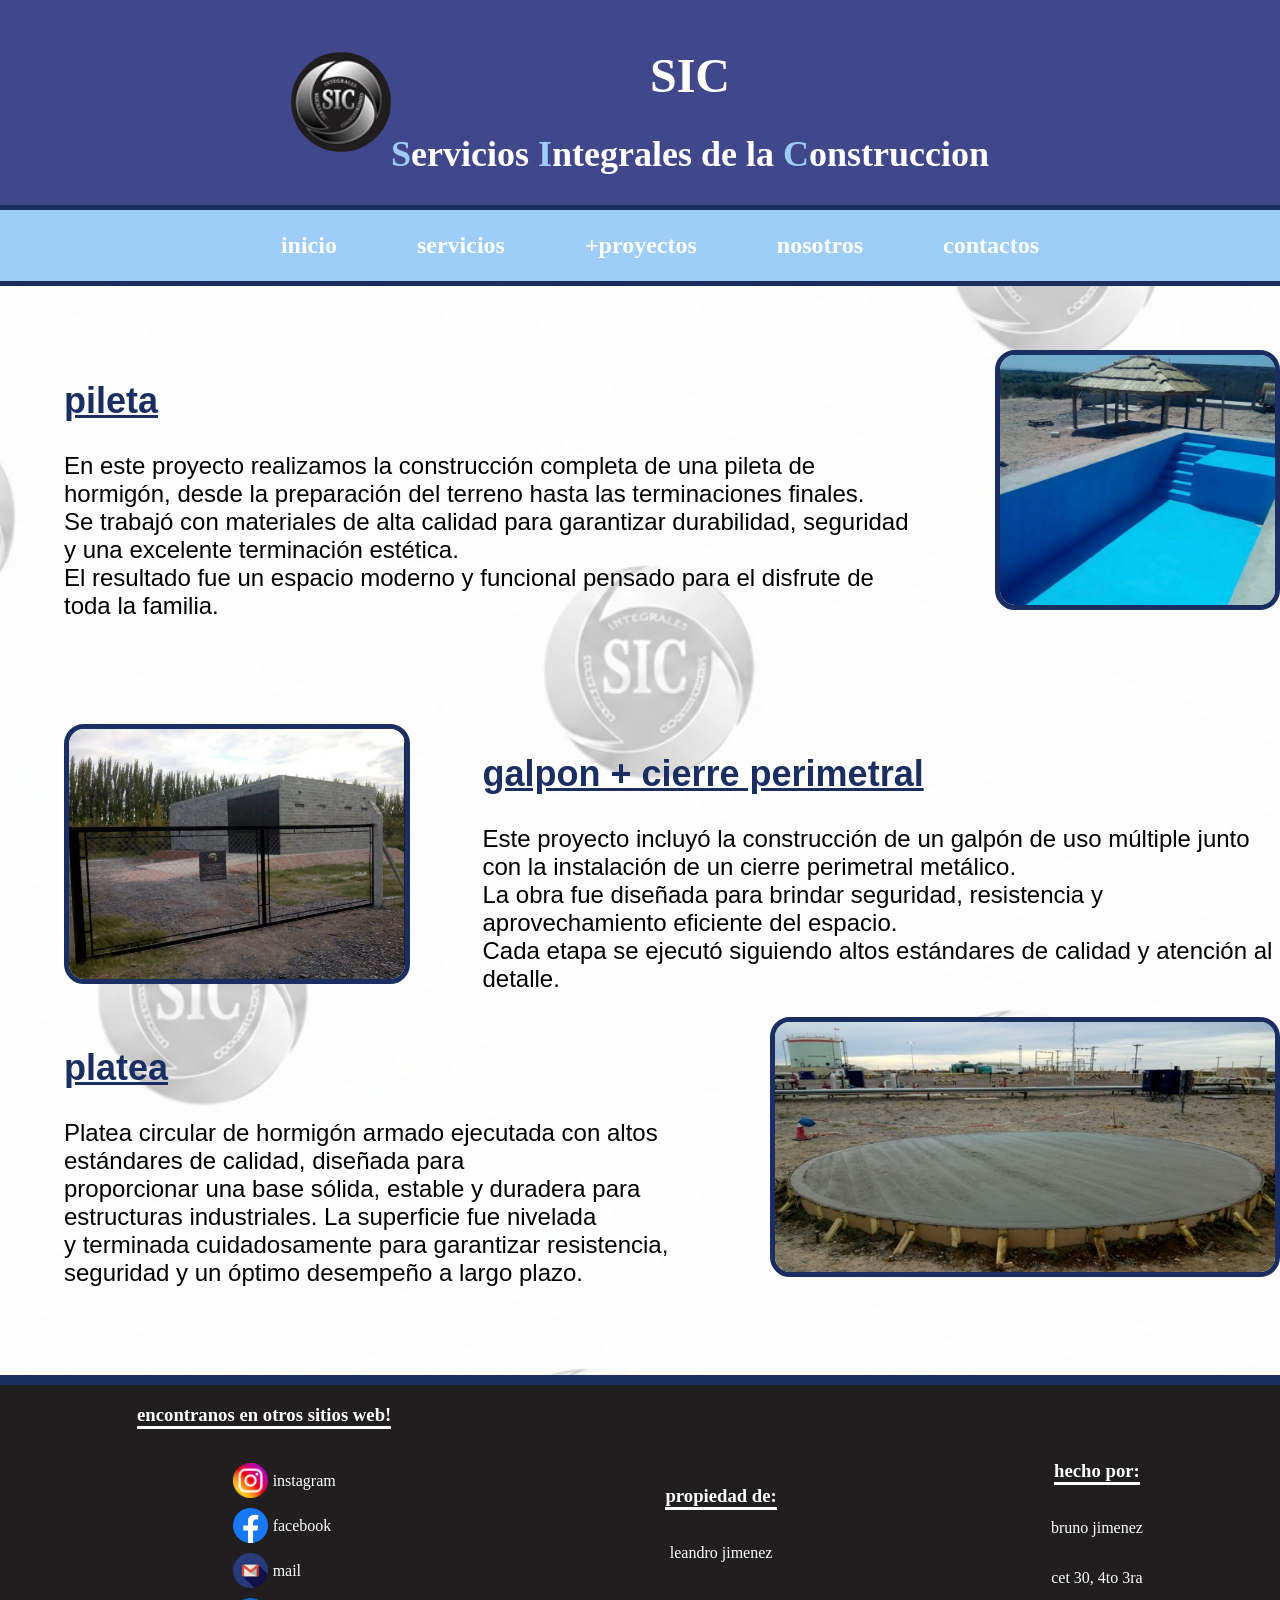
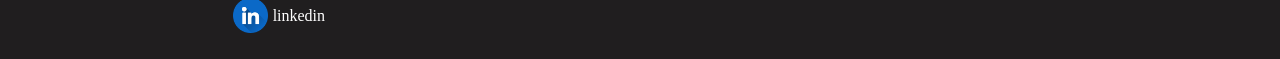
<file: index.html>
<!DOCTYPE html>
<html lang="en">

<head>
    <meta charset="UTF-8">
    <meta name="viewport" content="width=device-width, initial-scale=1.0">
    <title>SIC</title>
    <link rel="stylesheet" href="index.css">
</head>

<body>
    <header>
        <img class="logo" src="./assetssic/LOGO.jpg" alt="logo empresa">
        <div>
            <h1>SIC</h1>
            <h2><span>S</span>ervicios <span>I</span>ntegrales de la <span>C</span>onstruccion</h2>
        </div>
    </header>
    <nav>
        <ul>
            <li><a href="./index.html">inicio</a></li>
            <li><a href="./servicios.html">servicios</a></li>
            <li><a href="./+proyectos.html">+proyectos</a></li>
            <li><a href="./nosotros.html">nosotros</a></li>
            <li><a href="./contactanos.html">contactos</a></li>
        </ul>
    </nav>
    <main>
        <section class="one">
            <div class="onetext">
                <h2 class="h2m"><u>pileta</u></h2>
                <p>En este proyecto realizamos la construcción completa de una pileta de hormigón, desde la preparación
                    del
                    terreno hasta las terminaciones finales.<br> Se trabajó con materiales de alta calidad para
                    garantizar
                    durabilidad, seguridad y una excelente terminación estética.<br> El resultado fue un espacio moderno
                    y
                    funcional pensado para el disfrute de toda la familia.</p>
            </div>
            <img class="img" src="./assetssic/menu3.jpg" alt="img1">
        </section>
        <section class="two">
            <img class="img" src="./assetssic/menu2.jpg" alt="img2">
            <div class="twotext">
                <h2 class="h2m"><u>galpon + cierre perimetral</u></h2>
                <p>Este proyecto incluyó la construcción de un galpón de uso múltiple junto con la instalación de un
                    cierre
                    perimetral metálico.<br> La obra fue diseñada para brindar seguridad, resistencia y aprovechamiento
                    eficiente del espacio.<br> Cada etapa se ejecutó siguiendo altos estándares de calidad y atención al
                    detalle.
                </p>

            </div>
        </section>
        <section class="one">
            <div class="onetext">
                <h2 class="h2m"><u>platea</u></h2>
                <p>
                    Platea circular de hormigón armado ejecutada con altos estándares de calidad, diseñada para<br>
                    proporcionar una base sólida, estable y duradera para estructuras industriales. La superficie fue
                    nivelada<br> y terminada cuidadosamente para garantizar resistencia, seguridad y un óptimo desempeño a
                    largo plazo.
                </p>
            </div>
            <img class="img" src="./assetssic/menu1.jpg" alt="img3">
        </section>
    </main>
    <footer>
        <section class="rs">

            <h3>encontranos en otros sitios web!</h3>
            <ul>
                <li><img class="logos" src="./assetssic/social.png"><a href="https://www.instagram.com"
                        alt="instagram">instagram</a></li>
                <li><img class="logos" img src="./assetssic/facebook (1).png"><a href="https://www.facebook.com"
                        alt="facebook">facebook</a></li>
                <li><img class="logos" src="./assetssic/gmail.png"><a href="https://mail.google.com"
                        alt="instagram">mail</a></li>
                <li><img class="logos" src="./assetssic/linkedin.png"><a href="https://ar.linkedin.com"
                        alt="facebook">linkedin</a></li>
            </ul>



        </section>
        <section class="dueño">

            <h3>propiedad de:</h3>
            <p>leandro jimenez</p>

        </section>
        <section class="hecho">

            <h3>hecho por:</h3>
            <p>bruno jimenez</p>
            <p>cet 30, 4to 3ra</p>

        </section>
    </footer>
</body>

</html>
</file>
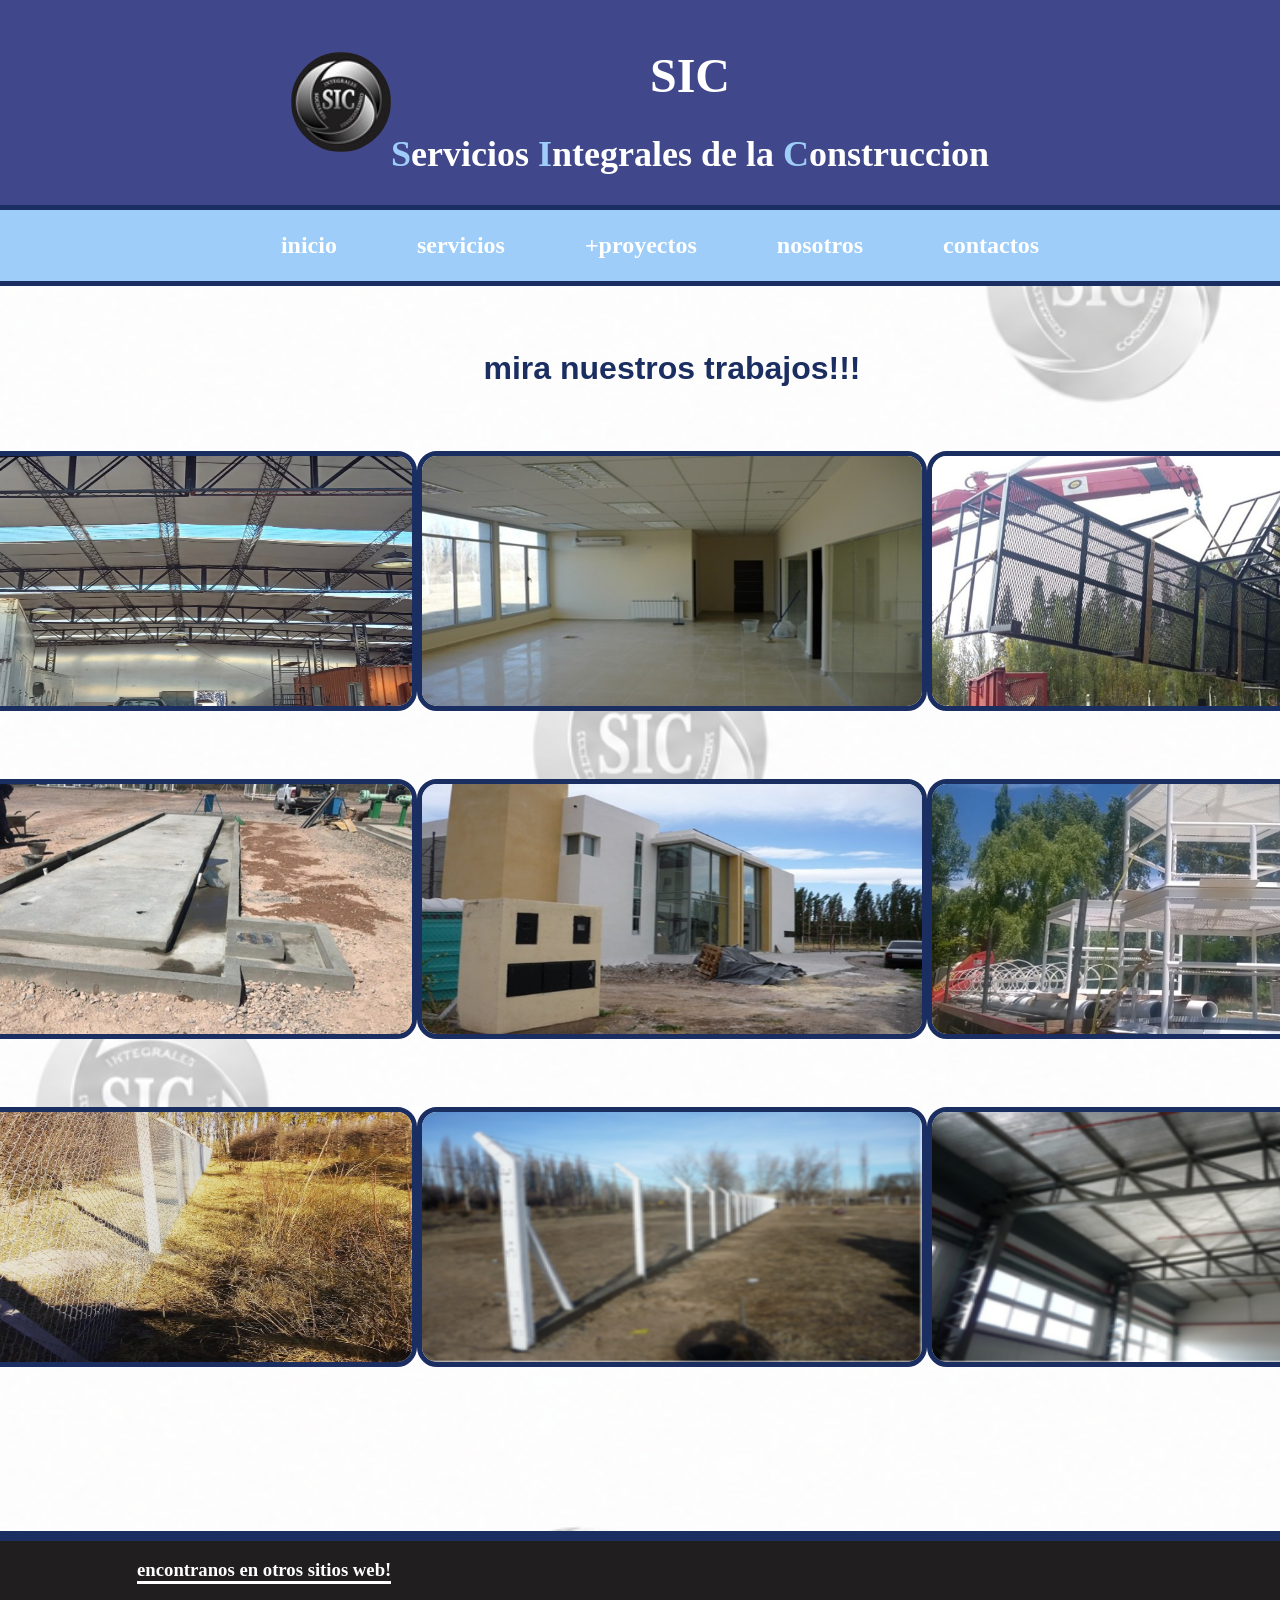
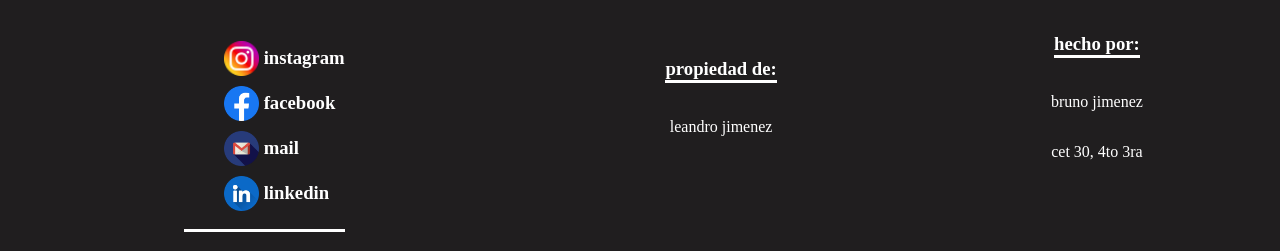
<file: +proyectos.html>
<!DOCTYPE html>
<html lang="en">

<head>
    <meta charset="UTF-8">
    <meta name="viewport" content="width=device-width, initial-scale=1.0">
    <title>3</title>
    <link rel="stylesheet" href="index.css">
</head>

<body>
    <header>
        <img class="logo" src="./assetssic/LOGO.jpg" alt="logo empresa">
        <div>
            <h1>SIC</h1>
            <h2><span>S</span>ervicios <span>I</span>ntegrales de la <span>C</span>onstruccion</h2>
        </div>
    </header>
    <nav>
        <ul>
            <li><a href="./index.html">inicio</a></li>
            <li><a href="./servicios.html">servicios</a></li>
            <li><a href="./+proyectos.html">+proyectos</a></li>
            <li><a href="./nosotros.html">nosotros</a></li>
            <li><a href="./contactanos.html">contactos</a></li>
        </ul>
    </nav>
    <main>

        <h1 class="h1-proyectos">mira nuestros trabajos!!!</h1>

        <section class="section-proyectos">
            <div class="div-proyectos-1">
                <img class="img-masproyectos" src="./assetssic/img1.jpg" alt="imagen1"> 
                <img class="img-masproyectos" src="./assetssic/img2.jpg" alt="imagen2">
                <img class="img-masproyectos" src="./assetssic/img3.jpg" alt="imagen3">

            </div>
            <div class="div-proyectos-2">
                <img class="img-masproyectos" src="./assetssic/img4.jpg" alt="imagen4">
                <img class="img-masproyectos" src="./assetssic/img5.jpg" alt="imagen5">
                <img class="img-masproyectos" src="./assetssic/img6.png" alt="imagen6">
            </div>
            <div class="div-proyectos-3">
                <img class="img-masproyectos" src="./assetssic/img7.jpg" alt="imagen7">
                <img class="img-masproyectos" src="./assetssic/img8.jpg" alt="imagen8">
                <img class="img-masproyectos" src="./assetssic/img9.png" alt="imagen9">
            </div>
        </section>


    </main>
    <footer>
        <section class="rs">

            <h3>encontranos en otros sitios web!<h3>
                    <ul>
                        <li><img class="logos" src="./assetssic/social.png"><a href="https://www.instagram.com"
                                alt="instagram">instagram</a></li>
                        <li><img class="logos" img src="./assetssic/facebook (1).png"><a href="https://www.facebook.com"
                                alt="facebook">facebook</a></li>
                        <li><img class="logos" src="./assetssic/gmail.png"><a href="https://www.instagram.com"
                                alt="instagram">mail</a></li>
                        <li><img class="logos" src="./assetssic/linkedin.png"><a href="https://www.facebook.com"
                                alt="facebook">linkedin</a></li>
                    </ul>



        </section>
        <section class="dueño">

            <h3>propiedad de:</h3>
            <p>leandro jimenez</p>

        </section>
        <section class="hecho">

            <h3>hecho por:</h3>
            <p>bruno jimenez</p>
            <p>cet 30, 4to 3ra</p>

        </section>
    </footer>
</body>

</html>
</file>
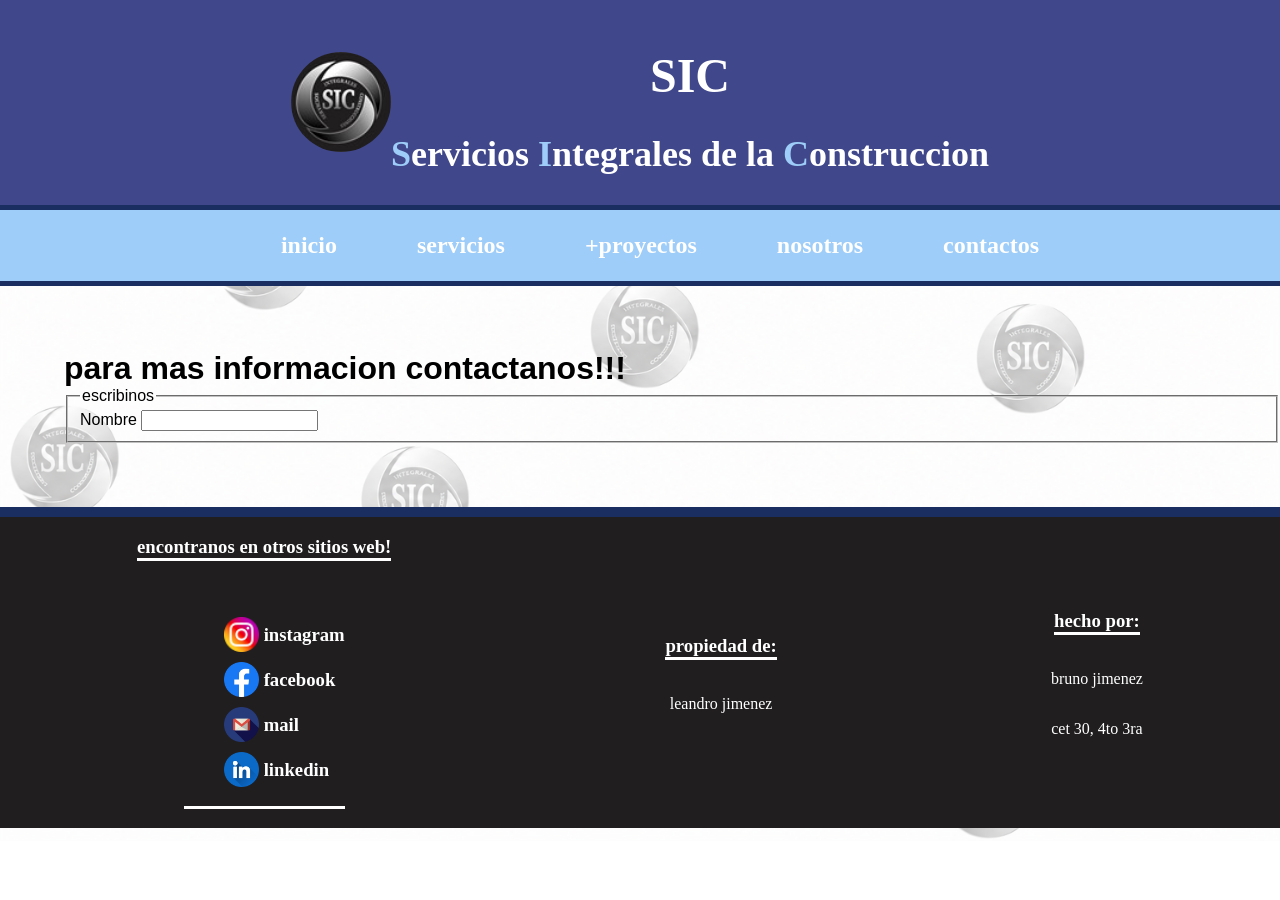
<file: contactanos.html>
<!DOCTYPE html>
<html lang="en">

<head>
    <meta charset="UTF-8">
    <meta name="viewport" content="width=device-width, initial-scale=1.0">
    <title>5</title>
    <link rel="stylesheet" href="index.css">
</head>

<body>
    <header>
        <img class="logo" src="./assetssic/LOGO.jpg" alt="logo empresa">
        <div>
            <h1>SIC</h1>
            <h2><span>S</span>ervicios <span>I</span>ntegrales de la <span>C</span>onstruccion</h2>
        </div>
    </header>
    <nav>
        <ul>
            <li><a href="./index.html">inicio</a></li>
            <li><a href="./servicios.html">servicios</a></li>
            <li><a href="./+proyectos.html">+proyectos</a></li>
            <li><a href="./nosotros.html">nosotros</a></li>
            <li><a href="./contactanos.html">contactos</a></li>
        </ul>
    </nav>

    <main>
        <h1>para mas informacion contactanos!!!</h1>


        <form action="post">

            <fieldset class="formulario">

                <legend>escribinos</legend>
                
                <label for="nombre">Nombre</label>
                <input type="text" id="nombre" name="nombre" required> 

                
            </fieldset>
        </form>
    </main>

    <footer>
        <section class="rs">

            <h3>encontranos en otros sitios web!<h3>
                    <ul>
                        <li><img class="logos" src="./assetssic/social.png"><a href="https://www.instagram.com"
                                alt="instagram">instagram</a></li>
                        <li><img class="logos" img src="./assetssic/facebook (1).png"><a href="https://www.facebook.com"
                                alt="facebook">facebook</a></li>
                        <li><img class="logos" src="./assetssic/gmail.png"><a href="https://www.instagram.com"
                                alt="instagram">mail</a></li>
                        <li><img class="logos" src="./assetssic/linkedin.png"><a href="https://www.facebook.com"
                                alt="facebook">linkedin</a></li>
                    </ul>



        </section>
        <section class="dueño">

            <h3>propiedad de:</h3>
            <p>leandro jimenez</p>

        </section>
        <section class="hecho">

            <h3>hecho por:</h3>
            <p>bruno jimenez</p>
            <p>cet 30, 4to 3ra</p>

        </section>
    </footer>
</body>

</html>
</file>
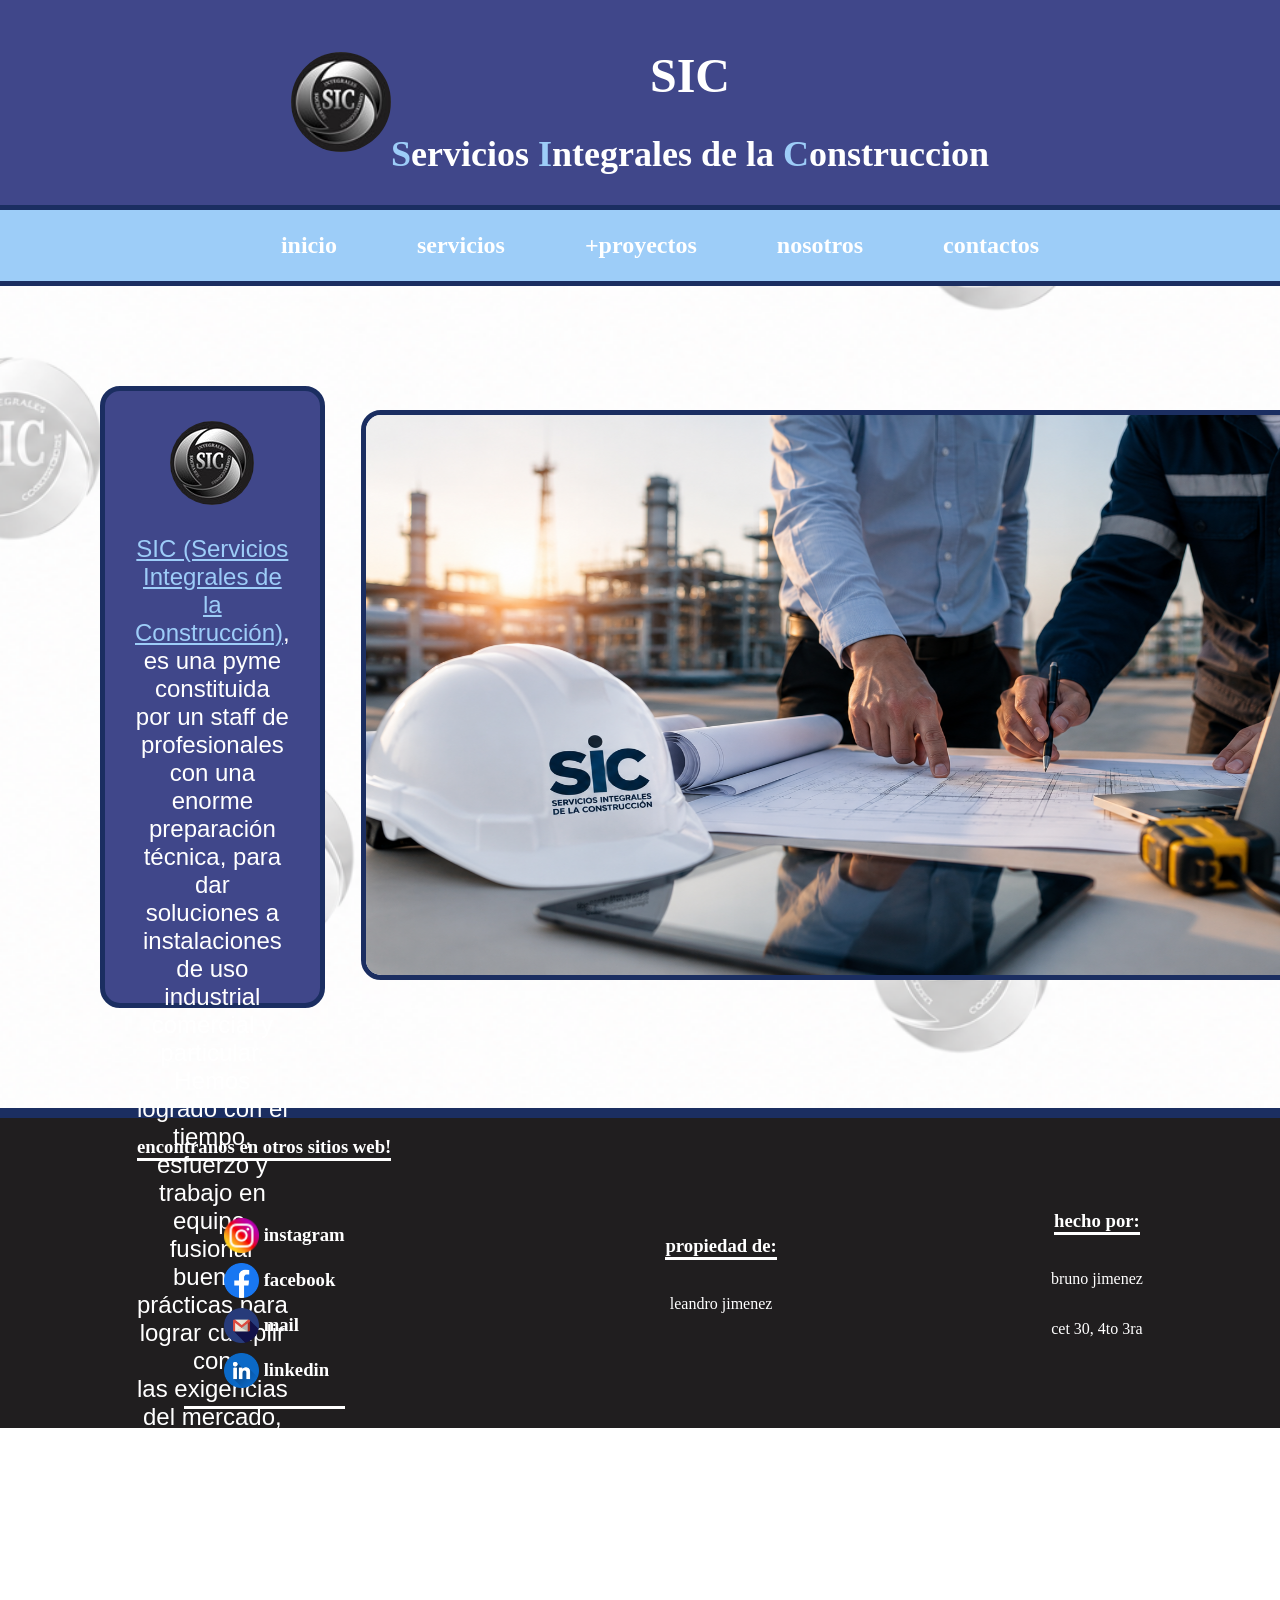
<file: nosotros.html>
<!DOCTYPE html>
<html lang="en">

<head>
    <meta charset="UTF-8">
    <meta name="viewport" content="width=device-width, initial-scale=1.0">
    <title>4</title>
    <link rel="stylesheet" href="index.css">
</head>

<body>
    <header>
        <img class="logo" src="./assetssic/LOGO.jpg" alt="logo empresa">
        <div>
            <h1>SIC</h1>
            <h2><span>S</span>ervicios <span>I</span>ntegrales de la <span>C</span>onstruccion</h2>
        </div>
    </header>
    <nav>
        <ul>
            <li><a href="./index.html">inicio</a></li>
            <li><a href="./servicios.html">servicios</a></li>
            <li><a href="./+proyectos.html">+proyectos</a></li>
            <li><a href="./nosotros.html">nosotros</a></li>
            <li><a href="./contactanos.html">contactos</a></li>
        </ul>
    </nav>

    <main>
        <section class="section-nosotros">
            <div class="div1-contenido-nosotros">
                <img class="logod1" src="./assetssic/LOGO.jpg" alt="logo del div">
                <p><span><u>SIC (Servicios Integrales de la Construcción)</u></span>, es una pyme constituida por un
                    staff de<br> profesionales con una
                    enorme preparación técnica, para dar soluciones a instalaciones de uso industrial comercial y
                    particular.<br>
                    Hemos logrado con el tiempo, esfuerzo y trabajo en equipo, fusionar buenas prácticas para lograr
                    cumplir con<br>
                    las exigencias del mercado, acercándonos cada día un poco más a nuestros clientes, priorizando
                    siempre sus<br>
                    necesidades y la eficacia en la resolución de conflictos. </p>
            </div>
<div>
            <img class="img1" src="./assetssic/ChatGPT Image 26 jun 2026, 14_46_03.png" alt="img principal">
            </div>
        </section>
    </main>


    <footer>
        <section class="rs">

            <h3>encontranos en otros sitios web!<h3>
                    <ul>
                        <li><img class="logos" src="./assetssic/social.png"><a href="https://www.instagram.com"
                                alt="instagram">instagram</a></li>
                        <li><img class="logos" img src="./assetssic/facebook (1).png"><a href="https://www.facebook.com"
                                alt="facebook">facebook</a></li>
                        <li><img class="logos" src="./assetssic/gmail.png"><a href="https://www.instagram.com"
                                alt="instagram">mail</a></li>
                        <li><img class="logos" src="./assetssic/linkedin.png"><a href="https://www.facebook.com"
                                alt="facebook">linkedin</a></li>
                    </ul>



        </section>
        <section class="dueño">

            <h3>propiedad de:</h3>
            <p>leandro jimenez</p>

        </section>
        <section class="hecho">

            <h3>hecho por:</h3>
            <p>bruno jimenez</p>
            <p>cet 30, 4to 3ra</p>

        </section>
    </footer>
</body>

</html>
</file>
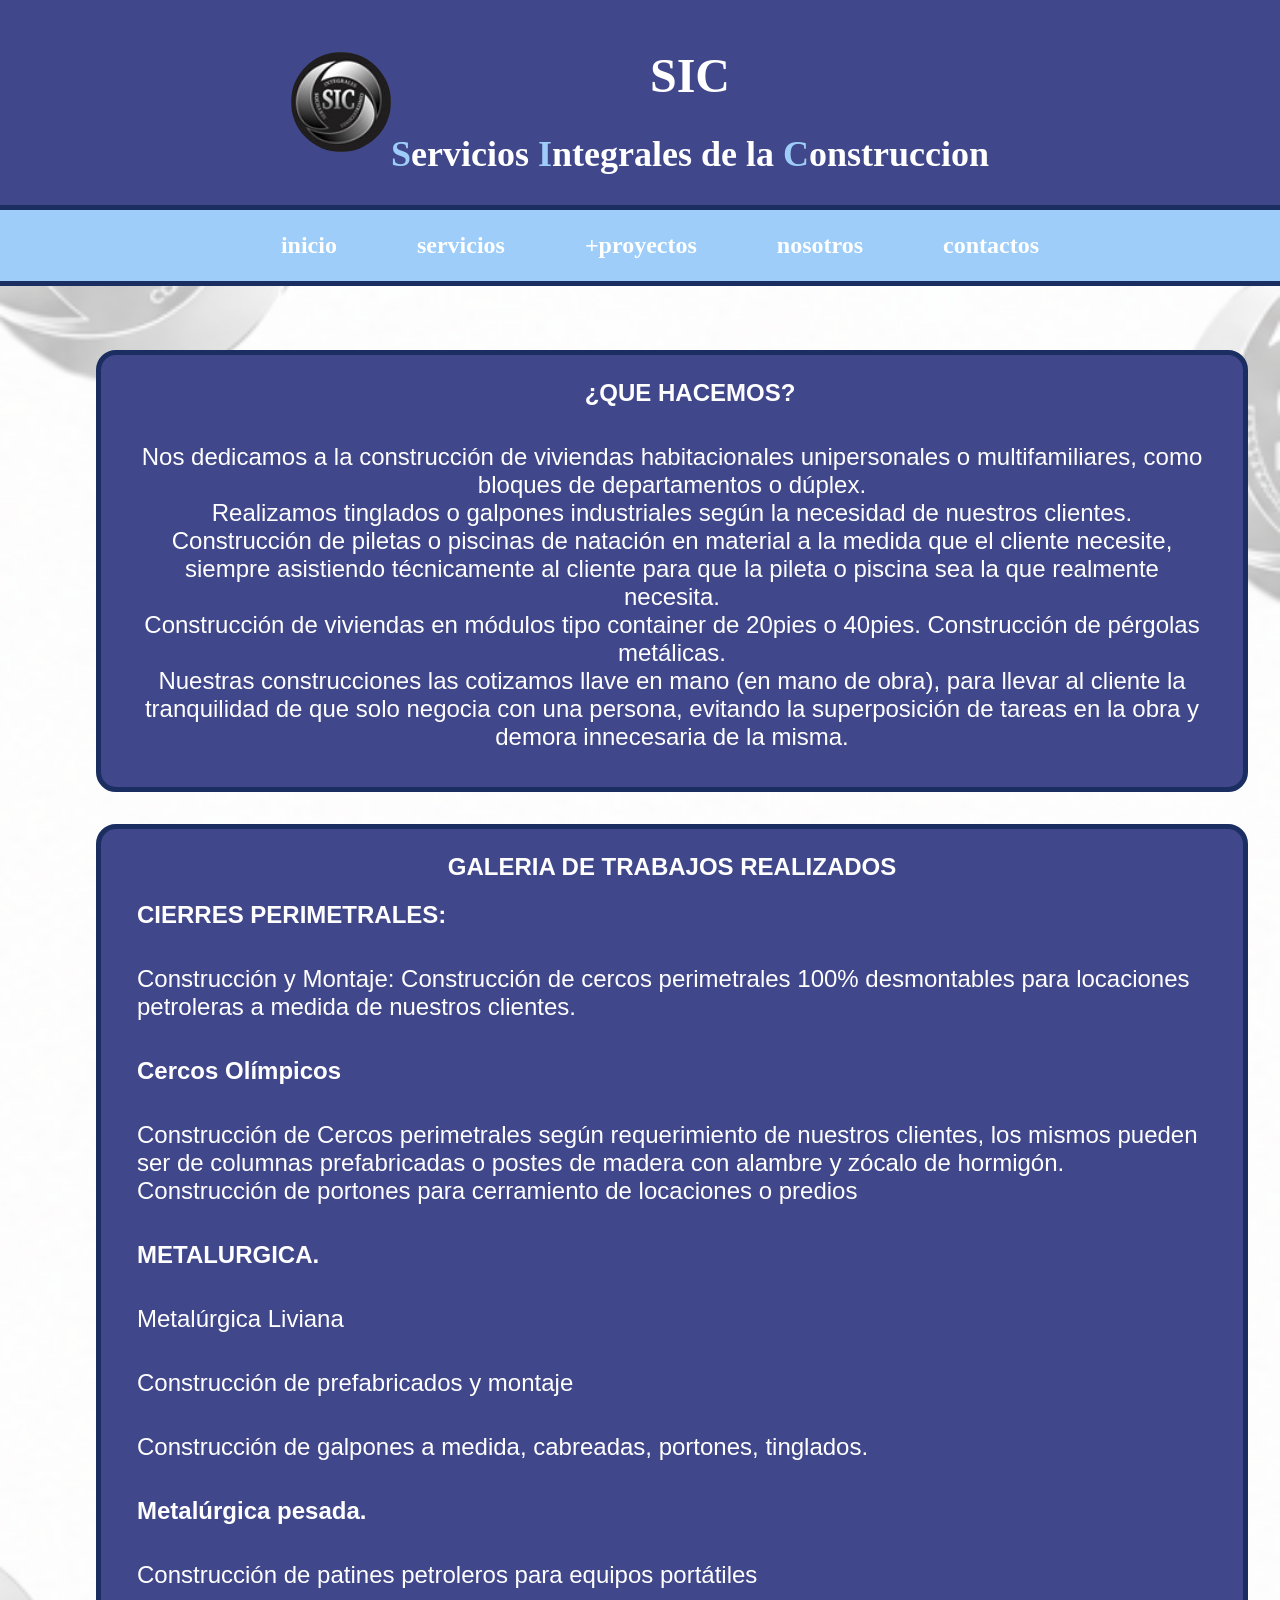
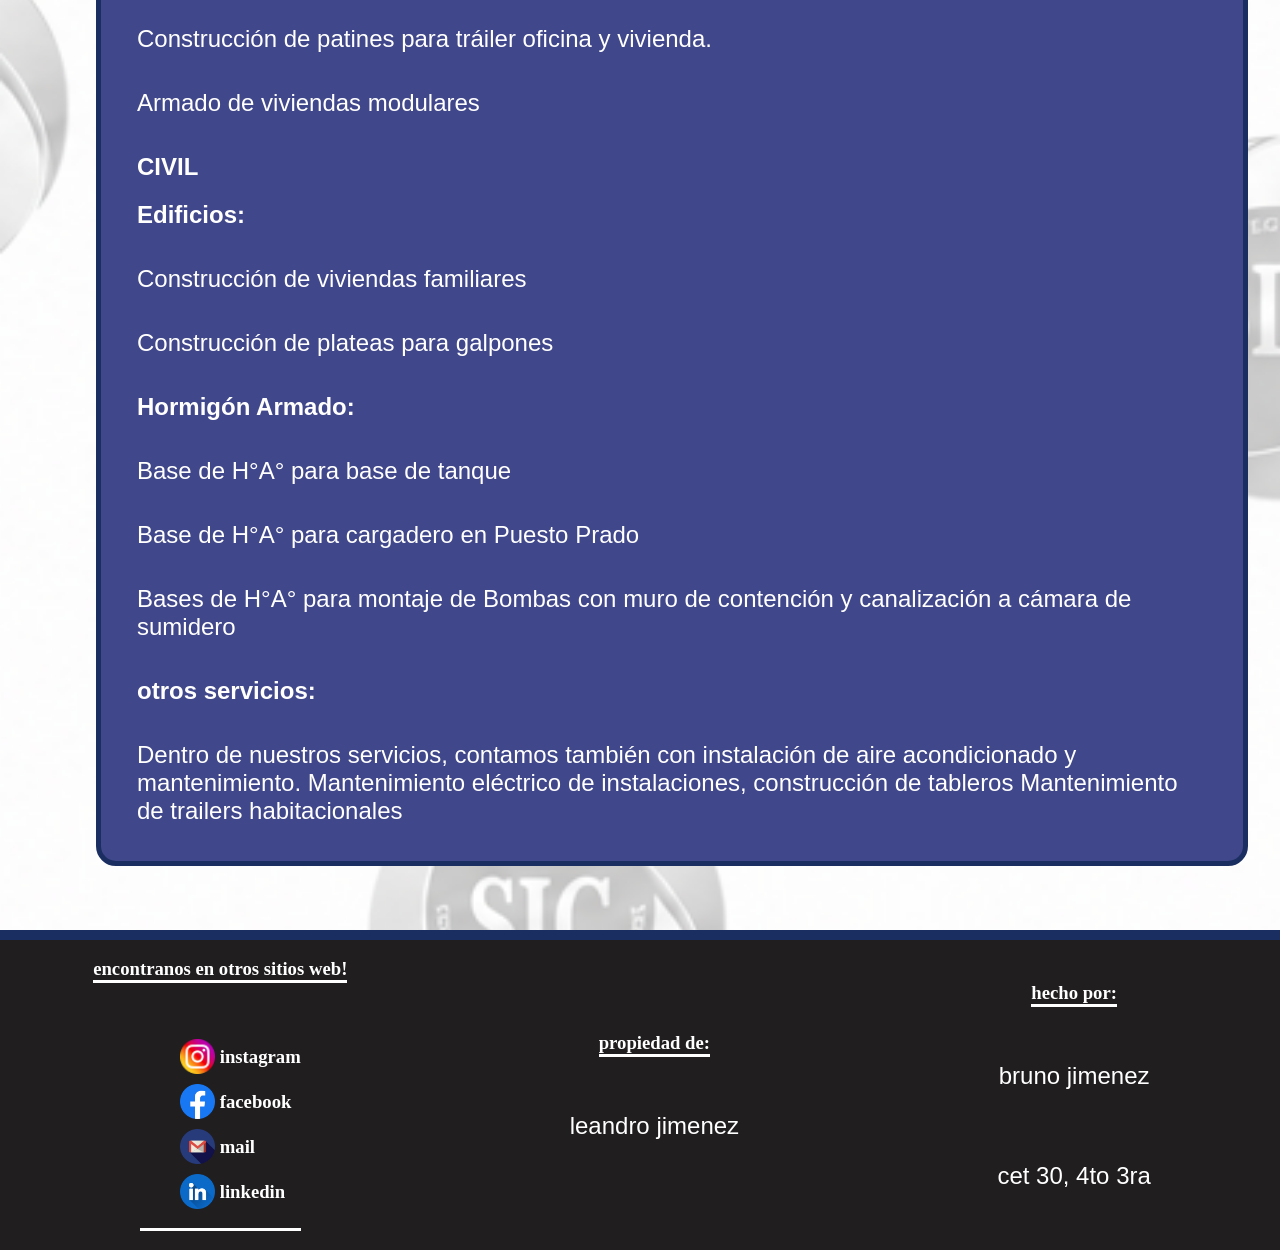
<file: servicios.html>
<!DOCTYPE html>
<html lang="en">

<head>
    <meta charset="UTF-8">
    <meta name="viewport" content="width=device-width, initial-scale=1.0">
    <title>2</title>
    <link rel="stylesheet" href="index.css">
</head>

<body>
    <header>
        <img class="logo" src="./assetssic/LOGO.jpg" alt="logo empresa">
        <div>
            <h1>SIC</h1>
            <h2><span>S</span>ervicios <span>I</span>ntegrales de la <span>C</span>onstruccion</h2>
        </div>
    </header>
    <nav>
        <ul>
            <li><a href="./index.html">inicio</a></li>
            <li><a href="./servicios.html">servicios</a></li>
            <li><a href="./+proyectos.html">+proyectos</a></li>
            <li><a href="./nosotros.html">nosotros</a></li>
            <li><a href="./contactanos.html">contactos</a></li>
        </ul>
    </nav>
    <main>
        <section class="boxs">
            <h1 class="h1s">¿QUE HACEMOS?</h1>
            <p class="psh1">Nos dedicamos a la construcción de viviendas habitacionales unipersonales o multifamiliares,
                como bloques de departamentos o dúplex.<br>
                Realizamos tinglados o galpones industriales según la necesidad de nuestros clientes.<br>
                Construcción de piletas o piscinas de natación en material a la medida que el cliente necesite, siempre
                asistiendo técnicamente al cliente para que la pileta o piscina sea la que realmente necesita.<br>
                Construcción de viviendas en módulos tipo container de 20pies o 40pies.
                Construcción de pérgolas metálicas.<br>
                Nuestras construcciones las cotizamos llave en mano (en mano de obra), para llevar al cliente la
                tranquilidad de que solo negocia con una persona, evitando la superposición de tareas en la obra y
                demora innecesaria de la misma.</p>
        </section>

        <section class="boxs2">
            <h1 class="h1ss">GALERIA DE TRABAJOS REALIZADOS</h1>


            <h2 class="hds">CIERRES PERIMETRALES:</h2>

            <p class="ps">Construcción y Montaje:
                Construcción de cercos perimetrales 100% desmontables para locaciones petroleras a medida de nuestros
                clientes.</p>


            <h2 class="hds">Cercos Olímpicos</h2>

            <p class="ps">Construcción de Cercos perimetrales según requerimiento de nuestros clientes, los mismos
                pueden
                ser de columnas prefabricadas o postes de madera con alambre y zócalo de hormigón.
                Construcción de portones para cerramiento de locaciones o predios</p>


            <h2 class="hds">METALURGICA.</h2>

            <p class="ps">Metalúrgica Liviana</p>

            <p class="ps">Construcción de prefabricados y montaje </p>

            <p class="ps">Construcción de galpones a medida, cabreadas, portones, tinglados.</p>



            <h2 class="hds">Metalúrgica pesada.</h2>

            <p class="ps">Construcción de patines petroleros para equipos portátiles</p>

            <p class="ps">Construcción de patines para tráiler oficina y vivienda.</p>

            <p class="ps">Armado de viviendas modulares </p>



            <h2 class="hds">CIVIL</h2>

            <h2 class="hds"> Edificios:</h2>

            <p class="ps">Construcción de viviendas familiares</p>

            <p class="ps">Construcción de plateas para galpones</p>


            <h2 class="hds">Hormigón Armado:</h2>

            <p class="ps">Base de H°A° para base de tanque</p>

            <p class="ps">Base de H°A° para cargadero en Puesto Prado</p>

            <p class="ps">Bases de H°A° para montaje de Bombas con muro de contención y canalización a cámara de
                sumidero
            </p>

            <h2 class="hds">otros servicios:</h2>

            <p class="ps">Dentro de nuestros servicios, contamos también con instalación de aire acondicionado y
                mantenimiento.
                Mantenimiento eléctrico de instalaciones, construcción de tableros
                Mantenimiento de trailers habitacionales</p>
        </section>



    </main>
    <footer>
        <section class="rs">

            <h3>encontranos en otros sitios web!<h3>
                    <ul>
                        <li><img class="logos" src="./assetssic/social.png"><a href="https://www.instagram.com"
                                alt="instagram">instagram</a></li>
                        <li><img class="logos" img src="./assetssic/facebook (1).png"><a href="https://www.facebook.com"
                                alt="facebook">facebook</a></li>
                        <li><img class="logos" src="./assetssic/gmail.png"><a href="https://www.instagram.com"
                                alt="instagram">mail</a></li>
                        <li><img class="logos" src="./assetssic/linkedin.png"><a href="https://www.facebook.com"
                                alt="facebook">linkedin</a></li>
                    </ul>



        </section>
        <section class="dueño">

            <h3>propiedad de:</h3>
            <p class="ps">leandro jimenez</p>

        </section>
        <section class="hecho">

            <h3>hecho por:</h3>
            <p class="ps">bruno jimenez</p>
            <p class="ps">cet 30, 4to 3ra</p>

        </section>
    </footer>
</body>

</html>
</file>
<file: index.css>
body {
    margin: 0%;
    background-image: url(./assetssic/fondo3.png);
    background-repeat: no-repeat;
    background-size: cover;
    background-position: center;
}




/*header*/
header {

    background-color: #40478a;
    /* Color de fondo */
    color: rgb(255, 255, 255);
    /* Color del texto */
    font-size: 1.5em;
    /* Tamaño de la letra */
    text-align: center;
    /* Centra el texto */
    justify-content: center;
    /* Centra los elementos horizontalmente*/
    align-items: center;
    /* Centra los elementos verticalmente */
    display: flex;
    border-bottom: 5px solid #1b2e61;
    /*hace un borde inferior y tambien lo colorea*/
}

.logo {
    display: flex;
    align-items: baseline;
    width: 100px;
    height: auto;
    justify-content: end;
    border-radius: 10em;
}

h1 {
    margin-top: 1em;
    margin-bottom: 0%;
}

span {
    color: rgb(157, 205, 248);
    font-size: 1, 5em;
}


/*main*/


.h2m {
    color: #1b2e61;


}


main {
    margin-top: 4em;
    /*es para agrandar el margin superior*/
    margin: 4em 0;
    /*es para agrandar el margin inferior*/
    font-family: 'Gill Sans', 'Gill Sans MT', Calibri, 'Trebuchet MS', sans-serif
}

nav {
    background-color: rgb(157, 205, 248);
    padding: 1em;
    border-bottom: 5px solid #1b2e61;
}


nav ul {

    list-style: none;
    /*saca las viñetas*/
    display: flex;
    justify-content: center;
    gap: 3em;
    margin: 0%;

}

nav ul li {

    padding: 6px;
    border-radius: 6px;
}

nav a {
    padding: 10px;
    color: white;
    font-weight: 900;
    text-decoration: none;
    font-size: 1.5em;

}

nav a:hover {
    color: #1b2e61;
    border-radius: 2px solid #1b2e61;
}

.img {
    width: 500px;
    height: 250px;
    border-radius: 20px;
    border: 5px solid #1b2e61;

}

.one {
    display: flex;
    justify-content: center;

}

.onetext {
    margin: 0;
    /*nada de margin*/
    margin-right: 3em;
    /*margin derecho*/
    font-size: 1.5em;
    /*tamaño de letra*/


}

.two {
    display: flex;
    /**/
    flex-direction: row;
    /*pone los elementos en fila*/
    justify-content: center;
    /*centra los elementos horizontalmente*/
    margin-top: 5em;
    /*separe la caja1 de la caja2*/

}

.twotext {
    margin: 0;
    margin-left: 3em;
    font-size: 1.5em;

}

/*footer*/

footer {
    background-color: #201E1F;
    display: flex;
    justify-content: space-around;
    align-items: center;
    border-top: 10px solid #1b2e61;
}

h3 {
    color: rgb(255, 255, 255);
    border-bottom: 3px solid;
}

footer ul {
    list-style: none;
}

footer ul li {
    display: flex;
    align-items: center;
    gap: 5px;
    margin-bottom: 10px;

}

a {
    text-decoration: none;
    color: white;
}


.logos {
    width: 35px;
    height: 35px;
}

.rs {
    display: flex;
    flex-direction: column;
    color: white;
    margin: 0%;
    align-items: center;

}

.dueño {
    display: flex;
    flex-direction: column;
    color: white;
    text-align: center;
    align-items: center;
}

.hecho {
    display: flex;
    flex-direction: column;
    color: white;
    text-align: center;
    align-items: center;
}

/*termina el inici/menu/index*/

/*servicios*/

.h1s {
    /*h1 principal*/
    color: #ffffff;
    margin-left: 1.5em;
}

.psh1 {
    /*p principal*/
    font-family: 'Gill Sans', 'Gill Sans MT', Calibri, 'Trebuchet MS', sans-serif;
    color: white;
    margin: 1.5em;
    font-size: 1.5em;
}

.h1ss {
    /*h1 secu*/
    color: white;
    text-align: center;
}

.hds {
    /*h2 pri*/
    color: white;
    margin-left: 1.5em;
}

.ps {
    /*p secu*/
    font-family: 'Gill Sans', 'Gill Sans MT', Calibri, 'Trebuchet MS', sans-serif;
    color: white;
    margin: 1.5em;
    font-size: 1.5em;
}

/*mains*/

.boxs {
    background-color: #40478a;
    border-radius: 20px;
    border: 5px solid #1b2e61;
    text-align: center;
    margin-bottom: 5em;
    margin: 2em;
}

.boxs2 {
    background-color: #40478a;
    border-radius: 20px;
    border: 5px solid #1b2e61;
    margin: 2em;

}

/*+proyectos main*/

/*main*/

main {
    margin-left: 4em;
}

.h1-proyectos {
    color: #1b2e61;
    font-family: 'Gill Sans', 'Gill Sans MT', Calibri, 'Trebuchet MS', sans-serif;
    margin-bottom: 2em;
    display: flex;
    justify-content: center;
}

/*section*/

.section-proyectos {
    display: flex;
    align-items: center;
    justify-content: center;
}

/*divs*/

.div-proyectos-1 {
    margin-bottom: 2em;
}

.div-proyectos-2 {
    margin-bottom: 2em;
}

.div-proyectos-3 {
    margin-bottom: 2em;
}

/*imgs*/

.img-masproyectos {
    width: 500px;
    height: 250px;
    border-radius: 20px;
    border: 5px solid #1b2e61;
    margin-bottom: 4em;
}

/*texto*/

/*nosotros main*/

.img1 {
    border-radius: 20px;
    border: 5px solid #1b2e61;
    width: 60em;
    height: 35em;
}

.section-nosotros {
    display: flex;
    justify-content: space-around;
    align-items: center;
}

.div1-contenido-nosotros {
    background-color: #40478a;
    border-radius: 20px;
    border: 5px solid #1b2e61;
    text-align: center;
    margin-bottom: 5em;
    margin: 2em;
    font-family: 'Gill Sans', 'Gill Sans MT', Calibri, 'Trebuchet MS', sans-serif;
    color: white;
    margin: 1.5em;
    font-size: 1.5em;
    padding: 30px;
    height: 23em;
    width: 17em;
}

.logod1 {
    border-radius: 10em;
}


/*contactanos main*/
</file>
